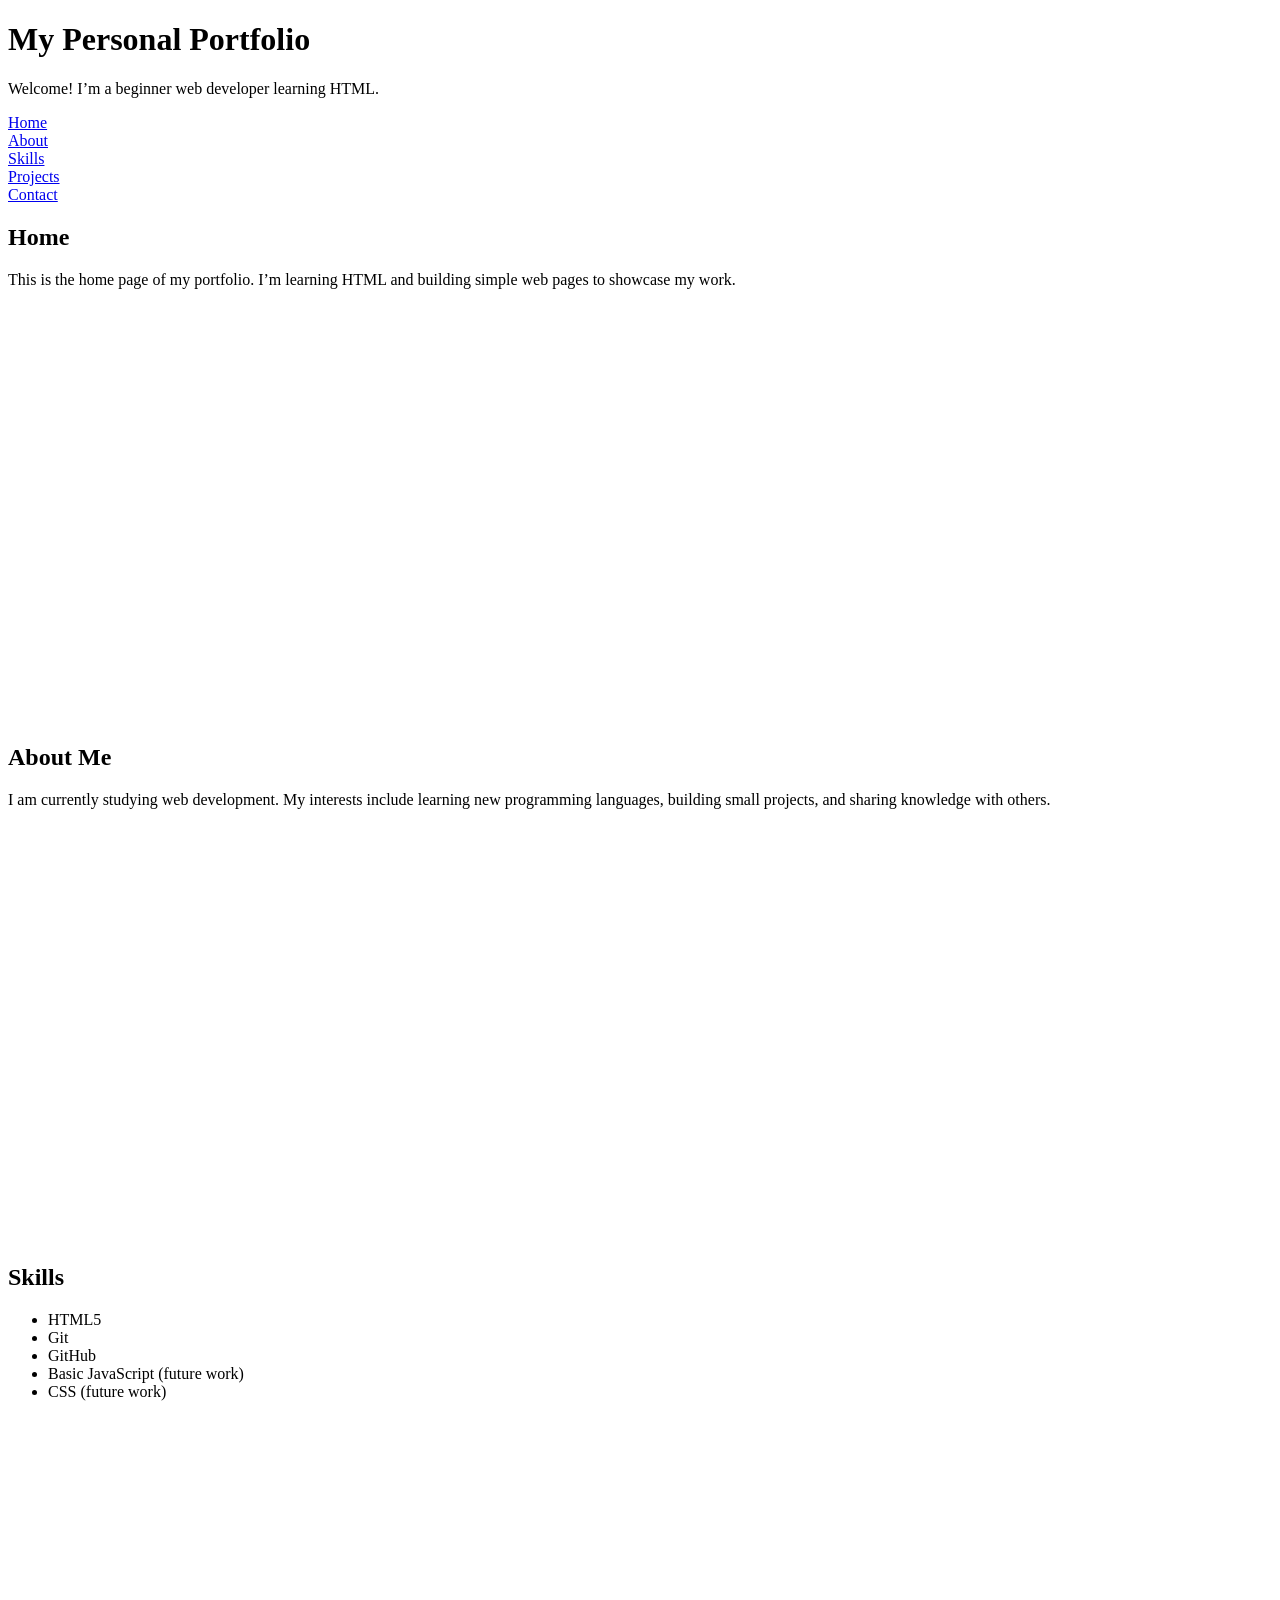
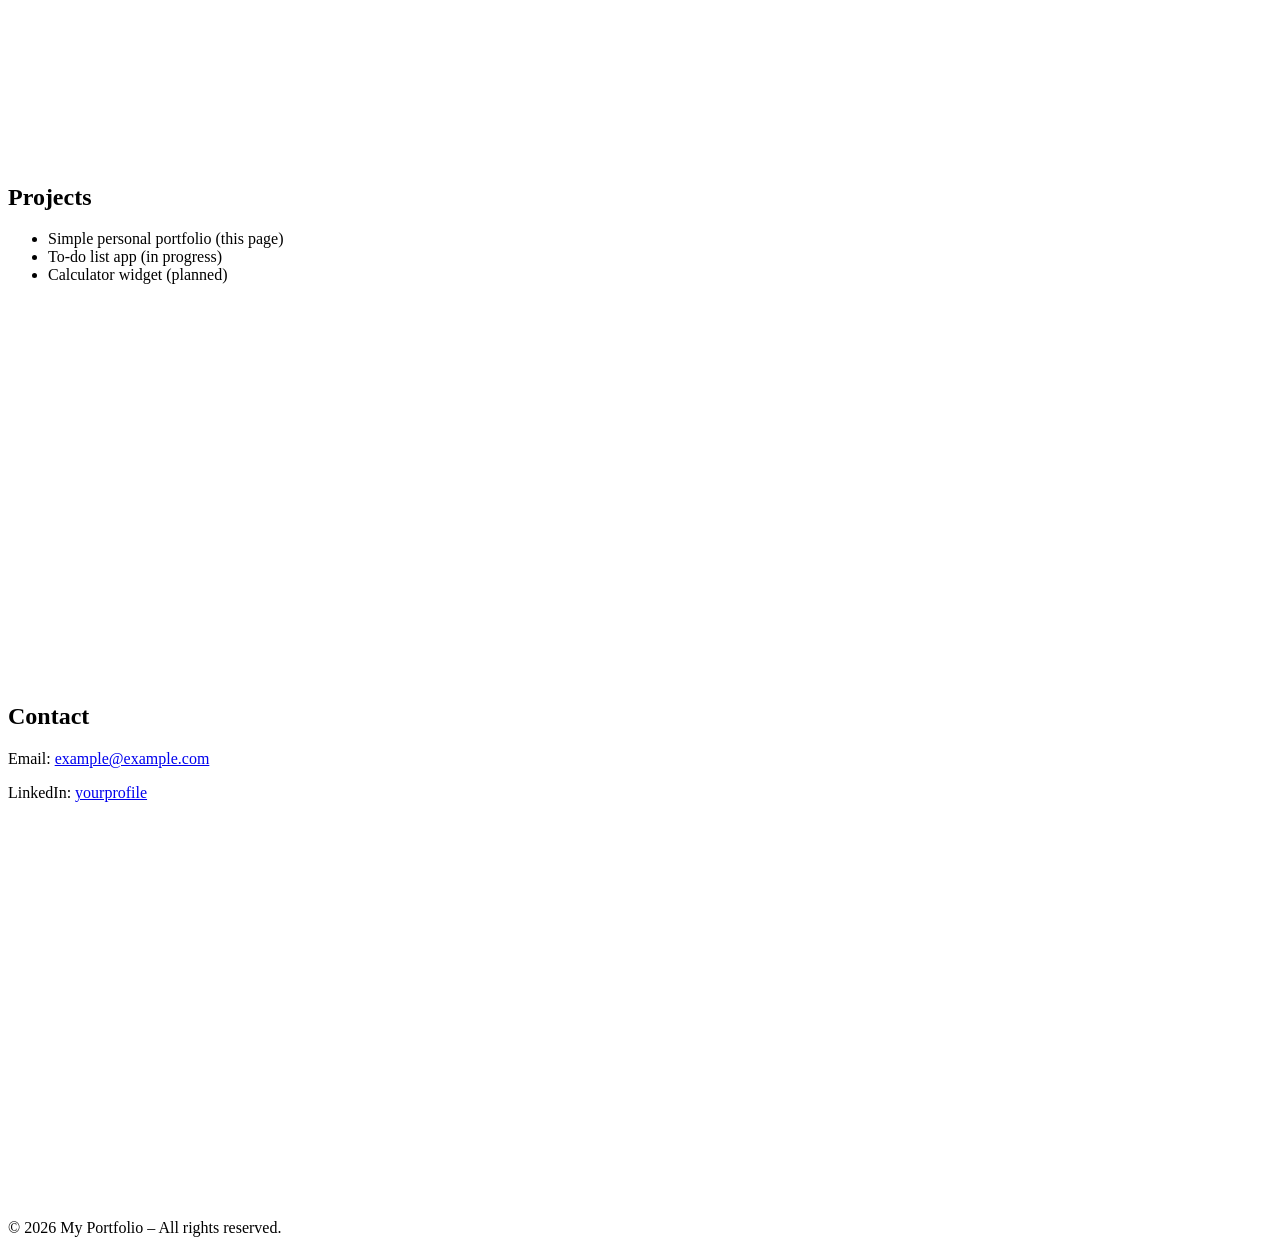
<file: index.html>
<!DOCTYPE html>
<html lang="en">
<head>
    <meta charset="UTF-8">
    <title>My Personal Portfolio</title>
</head>
<body>

<!-- Header -->
<header>
    <h1>My Personal Portfolio</h1>
    <p>Welcome! I’m a beginner web developer learning HTML.</p>
</header>

<!-- Navigation bar -->
<nav>
    <ul style="list-style:none; padding:0;">
        <li><a href="#home">Home</a></li>
        <li><a href="#about">About</a></li>
        <li><a href="#skills">Skills</a></li>
        <li><a href="#projects">Projects</a></li>
        <li><a href="#contact">Contact</a></li>
    </ul>
</nav>

<!-- Home Section -->
<section id="home" style="height: 500px;">
    <h2>Home</h2>
    <p>
        This is the home page of my portfolio. I’m learning HTML and building
        simple web pages to showcase my work.
    </p>
</section>

<!-- About Section -->
<section id="about" style="height: 500px;">
    <h2>About Me</h2>
    <p>
        I am currently studying web development. My interests include learning
        new programming languages, building small projects, and sharing knowledge
        with others.
    </p>
</section>

<!-- Skills Section -->
<section id="skills" style="height: 500px;">
    <h2>Skills</h2>
    <ul>
        <li>HTML5</li>
        <li>Git</li>
        <li>GitHub</li>
        <li>Basic JavaScript (future work)</li>
        <li>CSS (future work)</li>
    </ul>
</section>

<!-- Projects Section -->
<section id="projects" style="height: 500px;">
    <h2>Projects</h2>
    <ul>
        <li>Simple personal portfolio (this page)</li>
        <li>To‑do list app (in progress)</li>
        <li>Calculator widget (planned)</li>
    </ul>
</section>

<!-- Contact Section -->
<section id="contact" style="height: 500px;">
    <h2>Contact</h2>
    <p>Email: <a href="example@example.com">example@example.com</a></p>
    <p>LinkedIn: <a href="https://www.linkedin.com" target="_blank">
        yourprofile</a></p>
</section>

<!-- Footer -->
<footer>
    <p>&copy; 2026 My Portfolio – All rights reserved.</p>
</footer>

</body>
</html>
</file>
